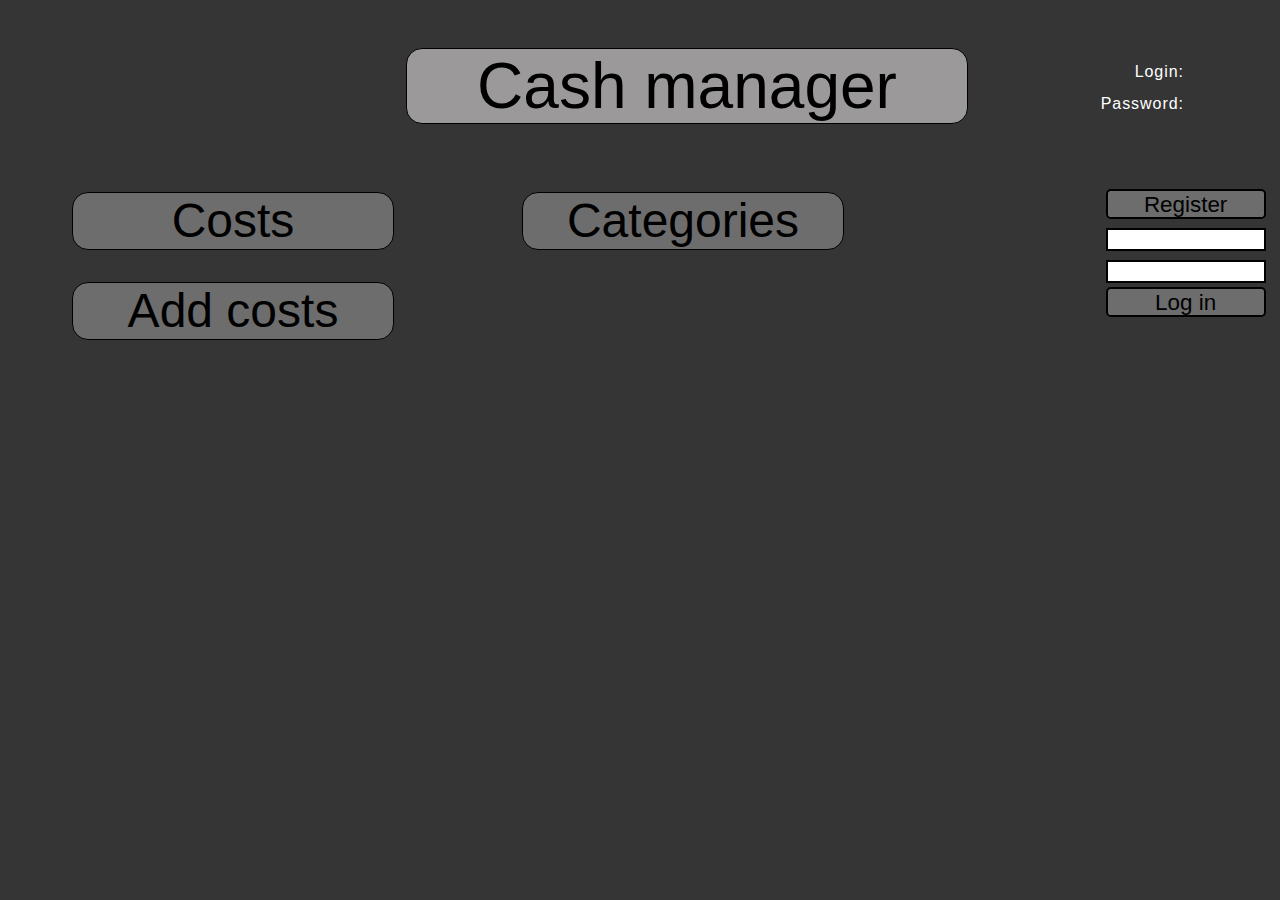
<file: Origin/index.html>
<!DOCTYPE html>
<html>
<head>
    <meta charset="UTF-8">
    <link rel="stylesheet" href="../Origin/Styles/styles.css">
    <title>Cash Manager</title>
</head>
<body>
    <div>
        <div class="position_title">
            <div class="title">Cash manager</div>
        </div>
        <div class="title_login_psw">
            <p>Login:</p>
            <p>Password:<p>
        </div>
        <div class="form_register">   
            <form>
                <input type="button" value="Register" class="btn_register_login">
                <input type="text" class="input_login_pwd">
                <input type="password" class="input_login_pwd">
                <input type="button" class="btn_register_login" value="Log in">
            </form>
        </div>
    </div>
    <div>
        <div class="menu_items">Costs</div>
        <div class="menu_items">Categories</div>
        <div class="menu_items">Add costs</div>
    </div>
</body>
</html>
</file>
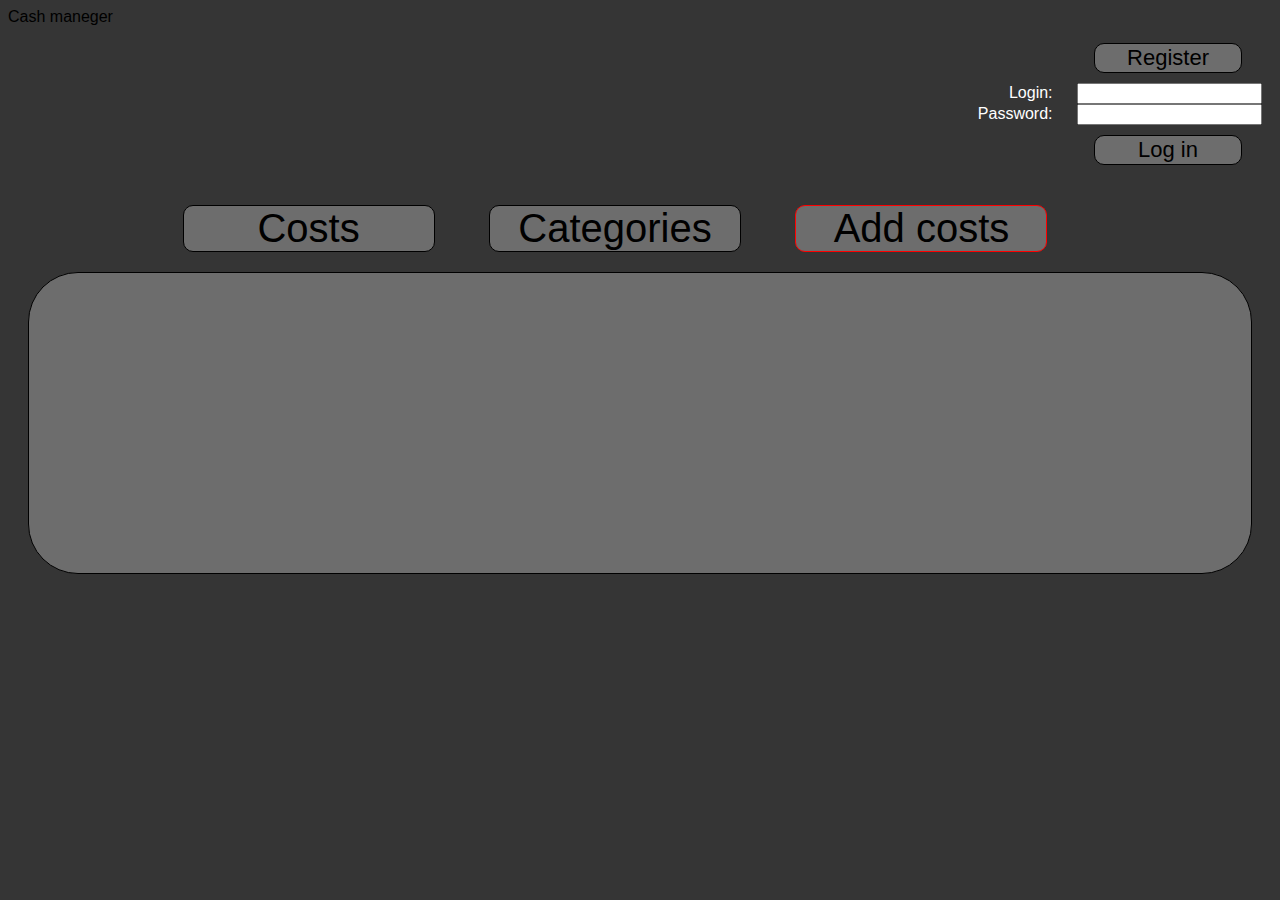
<file: Test/index.html>
<!DOCTYPE html>
<html lang="en">
<head>
    <meta charset="UTF-8">
    <link rel="stylesheet" href="css/styles.css   ">
    <title>Cash Manager</title>
</head>
<body>
    <div id="header-positon" >
        <div class="header">Cash maneger</div>
    </div>
    <div id="login-register">
        <form class="form-register">
            <button class="btn-register-login" id="btn-hover">Register</button>
            <br>
            <label for="login">Login:</label>
            <input type="text">
            <br>
            <label for="password">Password:</label>
            <input type="password">
            <br>
            <button class="btn-register-login" id="btn-hover">Log in</button>
        </form>
    </div>
    <div class="menu">
        <div class="menu-category"><a href="page_costs.html">Costs</a></div>
        <div class="menu-category"><a href="page_categoriest.html">Categories</a></div>
        <div class="menu-category"><a href="page_add_cost.html">Add costs</a></div>
    </div>
    <div class="template_table"></div>
    </body>
</html>
</file>
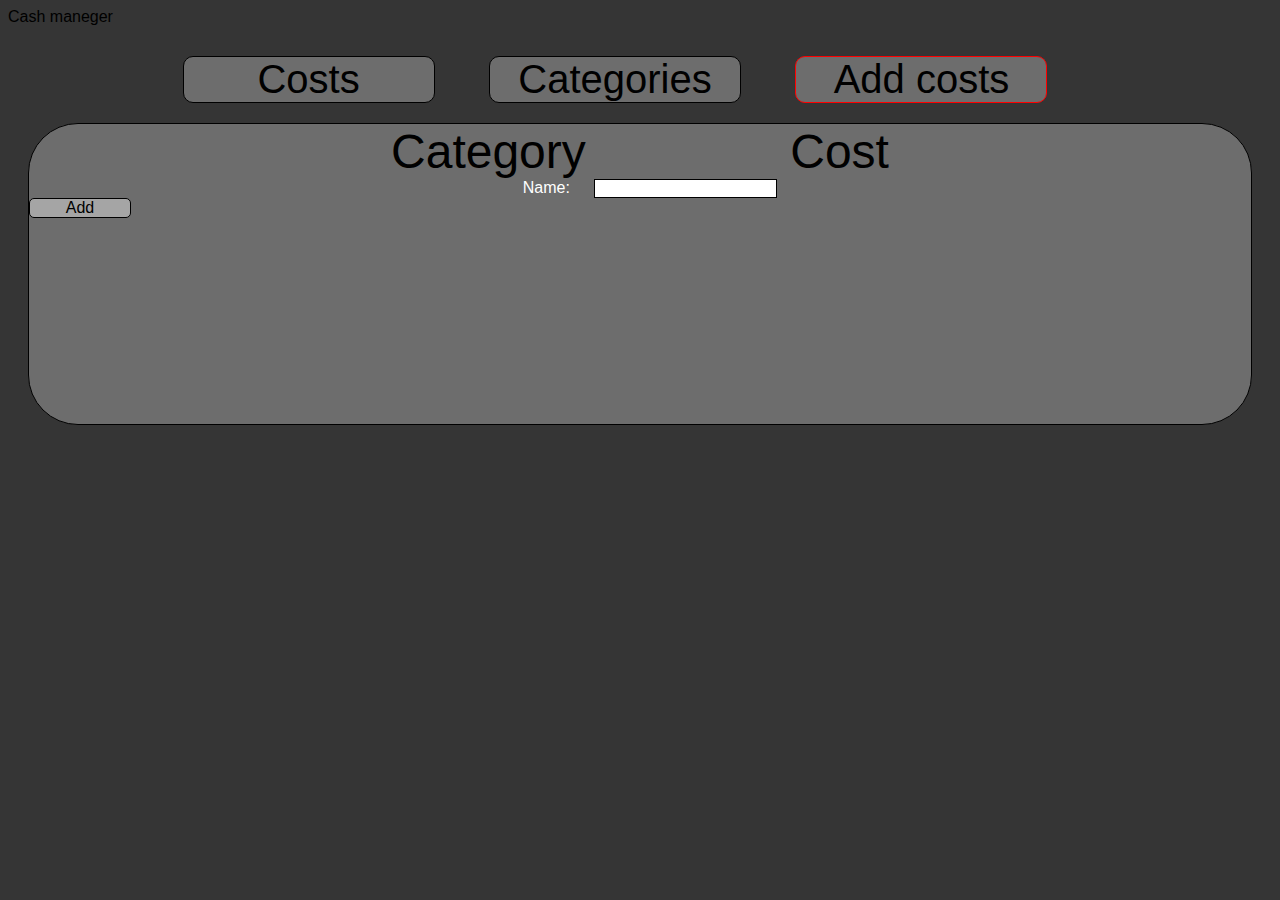
<file: Test/page_add_cost.html>
<!DOCTYPE html>
<html lang="en">
<head>
    <meta charset="UTF-8">
    <link rel="stylesheet" href="css/styles.css   ">
    <title>Cash Manager</title>
</head>
<body>
    <div id="header-positon" >
        <div class="header">Cash maneger</div>
    </div>
    <div class="menu">
        <div class="menu-category"><a href="page_costs.html">Costs</a></div>
        <div class="menu-category"><a href="page_categoriest.html">Categories</a></div>
        <div class="menu-category"><a href="page_add_cost.html">Add costs</a></div>
    </div>
    <div class="template_table">
        <div class="title_table">Category</div>
        <div class="title_table">Cost</div>
        <div>
            <form>
                <label for="name" style="color: #fff;" >Name:</label>
                <input type="text" style="border: 1px solid;">
            </form>
        </div>
        <div class="btn_add_category">Add</div>
    </div>
    </body>
</html>
</file>
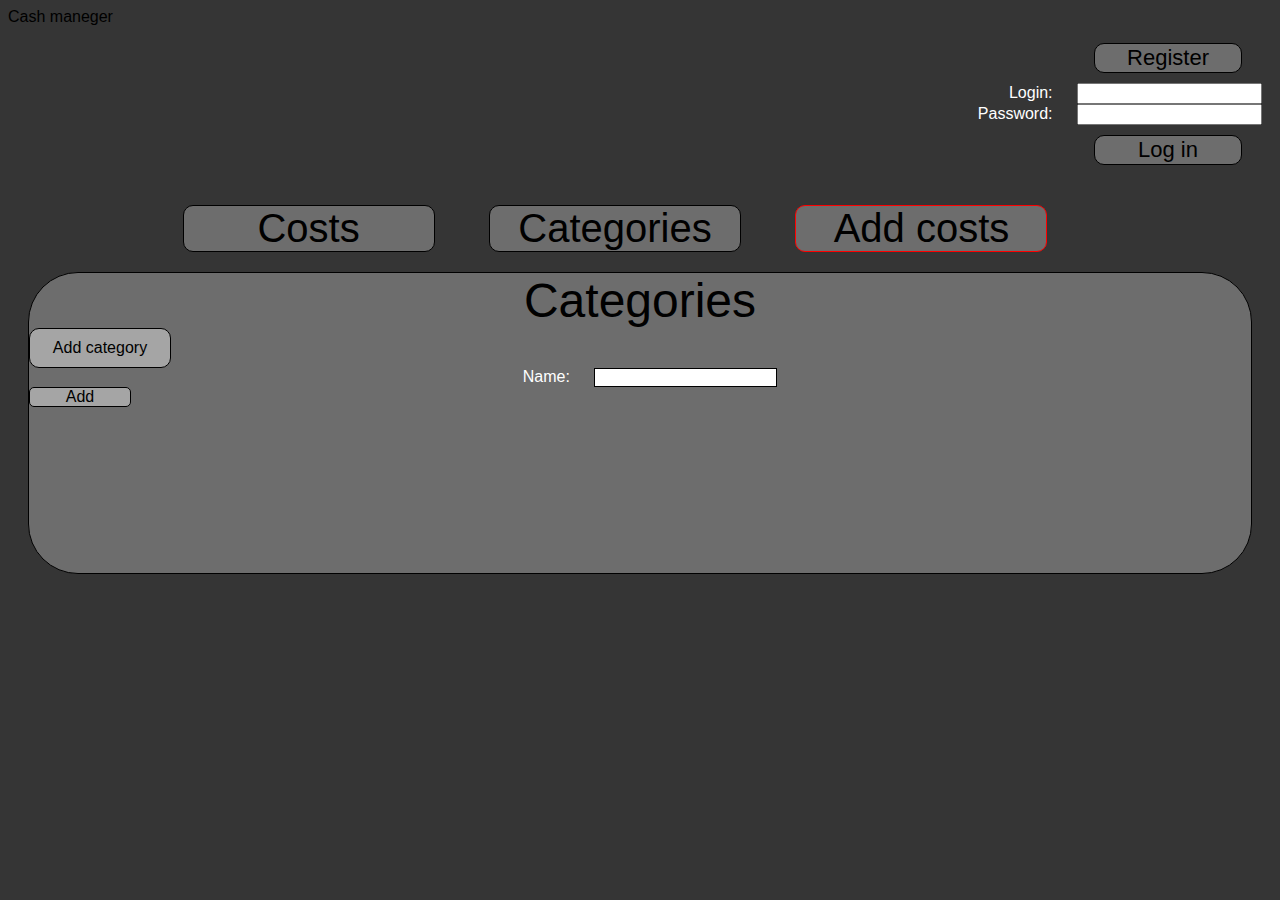
<file: Test/page_categoriest.html>
<!DOCTYPE html>
<html lang="en">
<head>
    <meta charset="UTF-8">
    <link rel="stylesheet" href="css/styles.css   ">
    <title>Cash Manager</title>
</head>
<body>
    <div id="header-positon" >
        <div class="header">Cash maneger</div>
    </div>
    <div id="login-register">
        <form class="form-register">
            <button class="btn-register-login" id="btn-hover">Register</button>
            <br>
            <label for="login">Login:</label>
            <input type="text">
            <br>
            <label for="password">Password:</label>
            <input type="password">
            <br>
            <button class="btn-register-login" id="btn-hover">Log in</button>
        </form>
    </div>
    <div class="menu">
        <div class="menu-category"><a href="page_costs.html">Costs</a></div>
        <div class="menu-category"><a href="page_categoriest.html">Categories</a></div>
        <div class="menu-category"><a href="">Add costs</a></div>
    </div>
    <div class="template_table">
        <div class="title_table">Categories</div>
        <div class="title_add_category">Add category</div>
        <div>
            <form>
                <label for="name" style="color: #fff;" >Name:</label>
                <input type="text" style="border: 1px solid;">
            </form>
        </div>
        <div class="btn_add_category">Add</div>
    </div>
    </body>
</html>
</file>
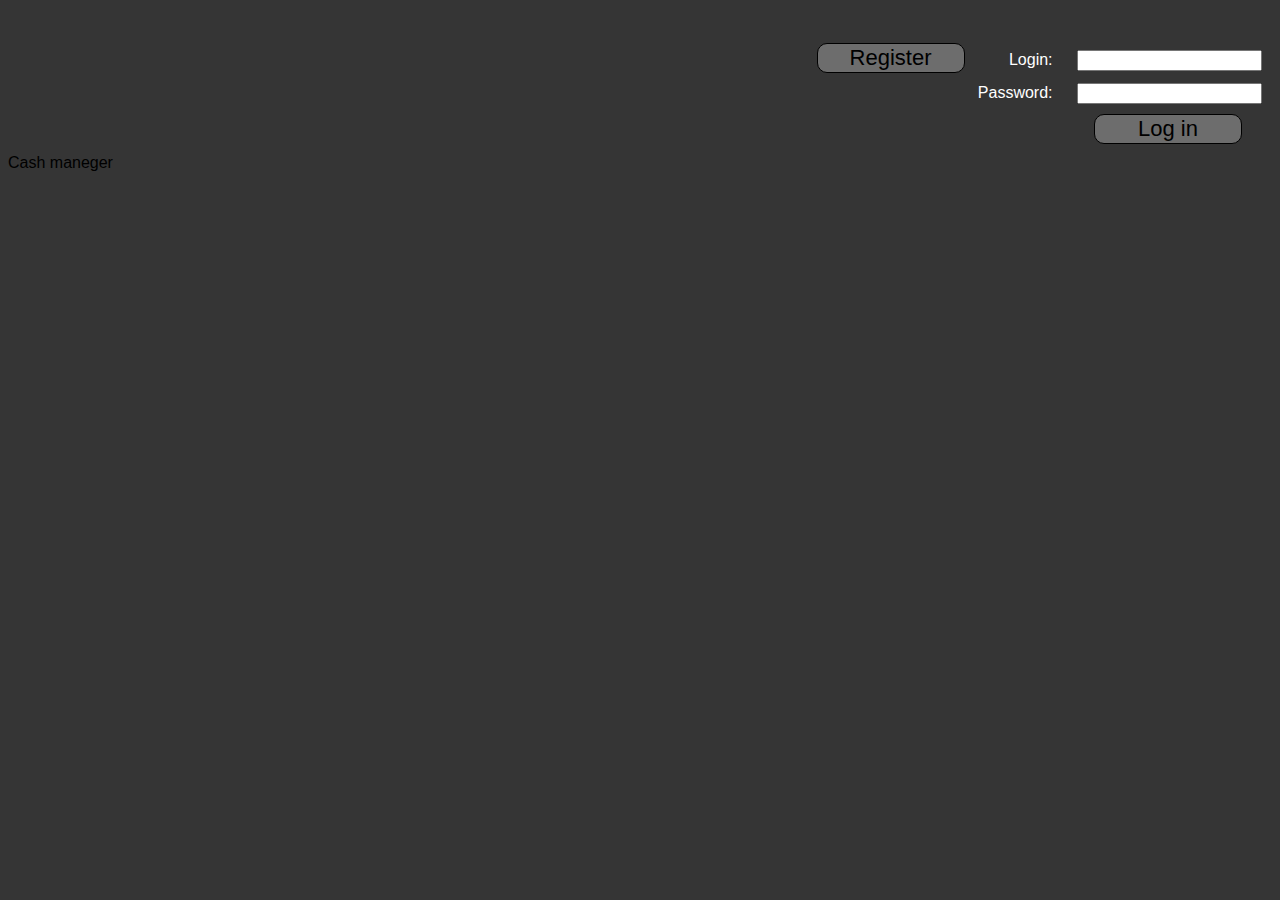
<file: Test/page_costs.html>
<!DOCTYPE html>
<html lang="en">
    <head>
        <meta charset="UTF-8">
        <link rel="stylesheet" href="css/styles.css   ">
        <title>Cash Manager</title>
    </head>
    <body>
        <div id="login-register">
            <form class="form-register">
                <button class="btn-register-login" id="btn-hover">Register</button>
                <label for="login">Login:</label>
                <input type="text">
                <br>
                <label for="password">Password:</label>
                <input type="password">
                <br>
                <button class="btn-register-login" id="btn-hover">Log in</button>
            </form>
        </div>
        <div id="header-positon" >
            <div class="header">Cash maneger</div>
        </div>
<!--         
        <div class="menu">
            <div class="menu-category"><a href="page_costs.html">Costs</a></div>
            <div class="menu-category"><a href="page_categoriest.html">Categories</a></div>
            <div class="menu-category"><a href="">Add costs</a></div>
        </div>
        <div class="template_table">
            <div class="title_table">Categories</div>
            <div class="title_table">Money</div>
        </div> -->
    </body>
</html>
</file>
<file: Origin/Styles/styles.css>
body {
    background-color: #353535;
    font-family: Arial, Helvetica, sans-serif;
}

.position_title {
    width: 60rem;
    height: 6rem;
    float: left;
    vertical-align: bottom;
}

.title {
    border: 1px solid;
    border-radius: 1rem;
    background-color: #9b9999;
    width: 35rem;
    text-align: center;
    font-size: 4rem;
    float: right;
    margin-top: 2.5rem;
}

.title_login_psw {
    display: inline;
    width: 13.5rem;
    height: 8rem;
    float: left;
    color: #fff;
    text-align: right;
    font-size: 1rem;
    margin-top: 1rem;
    padding-top: 1.5rem;
    line-height: 1rem;
    letter-spacing: 0.06rem;
}

.form_register {
    float: right;
    width: 10rem;
    text-align: center;
    line-height: 2rem;
    margin: 0.8rem 0.4rem 0 0;
}

.btn_register_login {
    border: 2px solid;
    border-radius: 0.3rem;
    background-color: #6d6d6d;
    width: 10rem;
    height: 1.9rem;
    font-size: 1.4rem;
}

.btn_register_login:hover {
    background-color: #959595;
}

.input_login_pwd {
    border: 2px solid;
    width: 9.5rem;
    height: 1.1rem;
}

.menu_items {
    float: left;
    border: 1px solid;
    border-radius: 1rem;
    width: 20rem;
    height: 3.5rem;
    background-color: #6d6d6d;
    font-size: 3rem;
    text-align: center;
    margin: 1rem 4rem;
}

.menu_items:hover {
    background-color: #959595;  
}
</file>
<file: Test/css/styles.css>
body{
    background: #353535;
    font-family: Arial, Helvetica, sans-serif;
}

$mail-color: 'red';

.header{
    border: 1px solid;
    border-radius: 10px;
    float: right;
    width: 600px;
    height: $mail-color;
    text-align: center;
    font-size: 60px;
    background-color: #6d6d6d;
    margin-top: 60px;
}

#header-positon{
    width: 70%;
    float: left;
}

.menu-category:last-child {
    color: red;
}
/* 
#add_costs {
    color: red !important;
}

#add_costs.menu-category {
    color: green !important;
}

div#add_costs.menu-category {
    color: orange;
} */

#login-register{
    float: right;
    margin-top: 25px;
}

.btn-register-login{
    border: 1px solid;
    border-radius: 10px;
    width: 148px;
    background-color: #6d6d6d;
    font-size: 22px;
    text-align: center;
    display: inline-block;
}

.form-register{
    text-align: right;
    margin-right: 10px;
}

.form-register button, label{
    margin: 10px 20px 10px;
}

.form-register label{
    color: #fff;
}

#btn-hover:hover{
    background-color: #919191;
}

.menu{
    display: inline-block;
    margin-top: 30px;
    text-align: center;
    width: 100%;
}
.menu-category{
    display: inline-block;
    background-color: #6d6d6d;
    border: 1px solid;
    border-radius: 10px;
    width: 400px;
    font-size: 40px;
    width: 250px;
    text-align: center;
    margin-right: 50px;
}

.menu-category:hover{
    background-color: #919191;
}

.menu-category a {
    text-decoration: none;
    color: #000;
}

.template_table{
    border: 1px solid;
    height: 300px;
    background-color: #6d6d6d;
    text-align: center;
    margin: 20px;
    border-radius: 50px;
}

.title_table{
    display: inline;
    font-size: 3em;
    margin: 10px 100px;
}

.title_add_category{
    border: 1px solid;
    border-radius: 10px;
    background-color: #a5a5a5;
    width: 120px; 
    padding: 10px;
}
 
.btn_add_category{
    border: 1px solid;
    border-radius: 5px;
    background-color: #a5a5a5;
    width: 100px;
}
</file>
